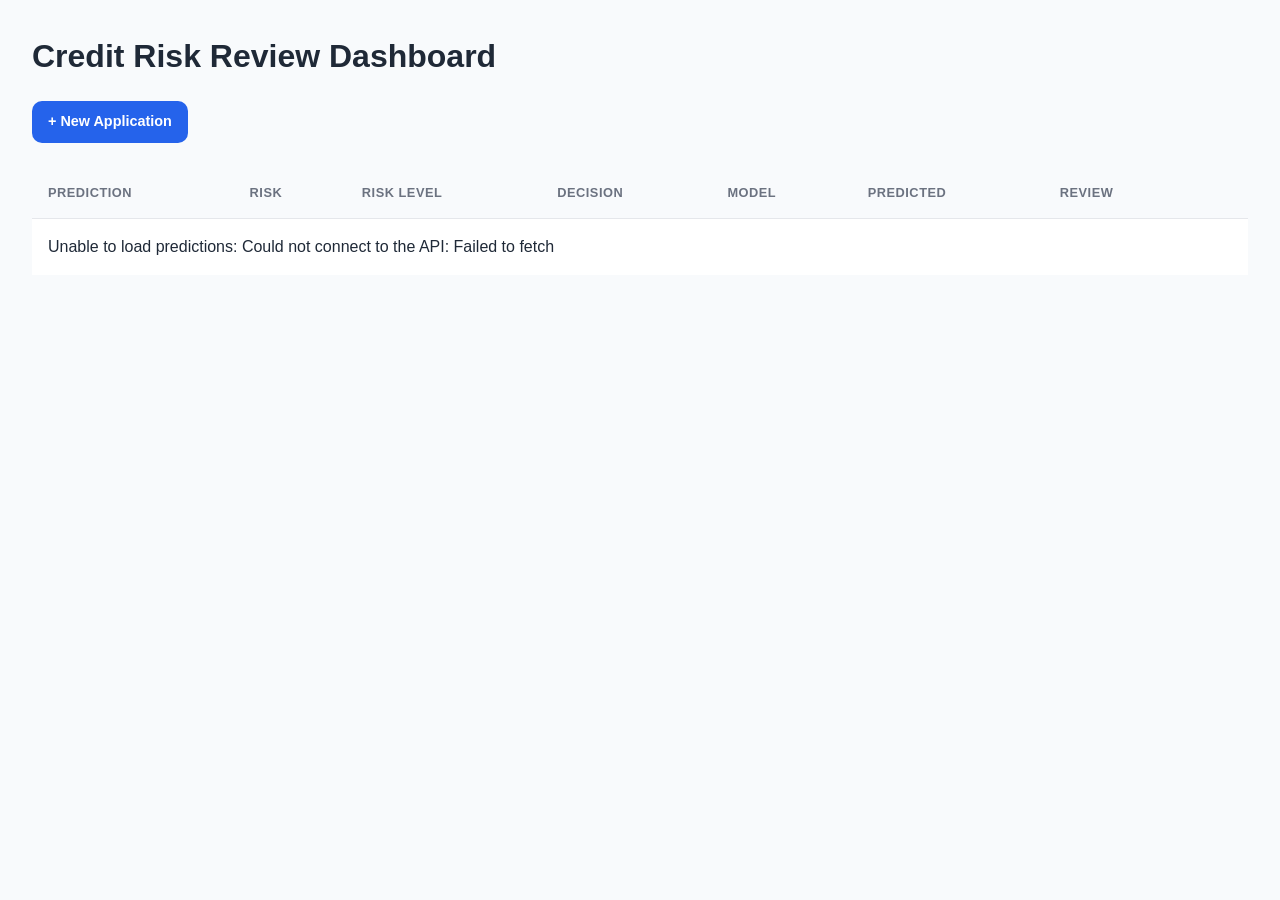
<file: frontend/index.html>
<!DOCTYPE html>
<html lang="en">
<head>
    <meta charset="UTF-8">
    <meta name="viewport" content="width=device-width, initial-scale=1.0">
    <title>Credit Risk Review Dashboard</title>
    <link rel="stylesheet" href="css/style.css">
</head>
<body>
    <div id="dashboard-view">
        <h1>Credit Risk Review Dashboard</h1>
        <button id="new-application-button" class="primary-button">
            + New Application
        </button>
        <table id="predictions-table">
            <thead>
                <tr>
                    <th>Prediction</th>
                    <th>Risk</th>
                    <th>Risk Level</th>
                    <th>Decision</th>
                    <th>Model</th>
                    <th>Predicted</th>
                    <th>Review</th>
                    <th></th>
                </tr>
            </thead>
            <tbody id="predictions-table-body"></tbody>
        </table>
        <div id="pagination-controls"></div>
    </div>

    <div id="review-view" style="display: none;">
        <button id="back-to-dashboard" class="secondary-button">
            ← Back to Dashboard
        </button>
        <section id="prediction-summary"></section>
        <section id="shap-section"></section>
        <section id="review-history"></section>
        <section id="new-review"></section>
    </div>
    
    <div id="new-application-view" style="display: none;">
        <button id="back-to-dashboard-from-form" class="secondary-button">
            ← Back to Dashboard
        </button>    
        <section id="application-form-section"></section>
    </div>

    <script src="js/config.js"></script>
    <script src="js/api.js"></script>
    <script src="js/dashboard.js"></script>
    <script src="js/review.js"></script>
    <script src="js/application.js"></script>
    <script src="js/app.js"></script>
</body>
</html>
</file>
<file: frontend/css/style.css>
:root {
    /* Colors */
    --color-primary: #2563eb;
    --color-primary-hover: #1d4ed8;

    --color-success: #15803d;
    --color-danger: #dc2626;
    --color-warning: #f59e0b;
    --color-pending: #6b7280;

    --color-text: #1f2937;
    --color-muted: #6b7280;
    --color-background: #f8fafc;
    --color-surface: #ffffff;
    --color-border: #e5e7eb;

    /* Spacing */
    --spacing-xs: 4px;
    --spacing-sm: 8px;
    --spacing-md: 16px;
    --spacing-lg: 24px;
    --spacing-xl: 32px;

    /* Borders */
    --radius-sm: 6px;
    --radius-md: 10px;
    --radius-lg: 14px;

    /* Shadows */
    --shadow-card: 0 2px 8px rgba(0, 0, 0, 0.08);
    --shadow-hover: 0 4px 12px rgba(0, 0, 0, 0.12);

    /* Layout */
    --content-width: 1400px;
}

/* ---------- Base ---------- */

* {
    box-sizing: border-box;
}

body {
    margin: 0;
    padding: var(--spacing-xl);
    font-family:
        Inter,
        -apple-system,
        BlinkMacSystemFont,
        "Segoe UI",
        sans-serif;

    color: var(--color-text);
    background: var(--color-background);
    line-height: 1.5;
}

button,
input,
select,
textarea {
    font: inherit;
}

button {
    cursor: pointer;
}

h1,
h2,
h3 {
    margin-top: 0;
}

/* ---------- Main Layout ---------- */

#dashboard-view,
#review-view,
#new-application-view {
    width: 100%;
    max-width: var(--content-width);
    margin: 0 auto;
}

/* ---------- Sections / Cards ---------- */

section {
    background: var(--color-surface);
    border: 1px solid var(--color-border);
    border-radius: var(--radius-lg);
    padding: var(--spacing-lg);
    margin-bottom: var(--spacing-lg);
    box-shadow: var(--shadow-card);
}

/* ---------- Decision Badges ---------- */

.badge {
    display: inline-block;
    padding: 4px 10px;
    border-radius: 999px;
    font-size: 0.75rem;
    font-weight: 700;
    letter-spacing: 0.04em;
    text-transform: uppercase;
    white-space: nowrap;
}

.badge-pending {
    background-color: var(--color-pending);
    color: #ffffff;
}

.badge-approved {
    background-color: var(--color-success);
    color: #ffffff;
}

.badge-rejected {
    background-color: var(--color-danger);
    color: #ffffff;
}

/* ---------- SHAP Explainability ---------- */

.shap-disclaimer {
    font-size: 0.85rem;
    color: var(--color-muted);
    margin-bottom: 24px;
}

.shap-feature {
    margin-bottom: 28px;
}

.shap-feature h3 {
    margin-bottom: 4px;
}

.shap-feature p {
    margin-top: 0;
    margin-bottom: 10px;
    color: var(--color-muted);
}

.shap-chart {
    position: relative;
    display: flex;
    width: 100%;
    height: 18px;
    margin: 12px 0 8px;
}

.shap-side {
    width: 50%;
    height: 100%;
    display: flex;
    align-items: center;
}

.shap-left {
    justify-content: flex-end;
    padding-right: 2px;
}

.shap-right {
    justify-content: flex-start;
    padding-left: 2px;
}

.shap-center-line {
    position: absolute;
    left: 50%;
    top: -6px;
    bottom: -6px;
    width: 2px;
    background-color: #6b7280;
    transform: translateX(-50%);
}

.shap-bar {
    height: 12px;
    border-radius: 6px;
    transition: width 0.3s ease;
}

.shap-increase {
    background-color: var(--color-danger);
}

.shap-decrease {
    background-color: var(--color-success);
}

.shap-details {
    display: flex;
    justify-content: space-between;
    align-items: center;
    gap: 16px;
    font-size: 0.9rem;
}

.shap-impact-increase {
    color: var(--color-danger);
    font-weight: 600;
}

.shap-impact-decrease {
    color: var(--color-success);
    font-weight: 600;
}

/* ---------- Dashboard Table ---------- */

#predictions-table {
    width: 100%;
    border-collapse: collapse;
    margin-top: var(--spacing-lg);
    background-color: #ffffff;
}

#predictions-table th,
#predictions-table td {
    padding: var(--spacing-md);
    text-align: left;
    border-bottom: 1px solid var(--color-border);
}

#predictions-table th {
    font-size: 0.8rem;
    font-weight: 700;
    text-transform: uppercase;
    letter-spacing: 0.04em;
    color: var(--color-muted);
    background-color: #f8fafc;
}

#predictions-table tbody tr {
    transition: background-color 0.15s ease;
}

#predictions-table tbody tr:hover {
    background-color: #f8fafc;
}

#predictions-table tbody tr:last-child td {
    border-bottom: none;
}

#dashboard-view {
    overflow-x: auto;
}

/* ---------- Buttons ---------- */

button {
    border: none;
    border-radius: var(--radius-md);
    padding: 10px 16px;
    font-size: 0.9rem;
    font-weight: 600;
    cursor: pointer;
    transition:
        background-color 0.15s ease,
        transform 0.05s ease;
}

button:active {
    transform: translateY(1px);
}

button:disabled {
    opacity: 0.6;
    cursor: not-allowed;
}

.primary-button {
    background-color: var(--color-primary);
    color: #ffffff;
}

.primary-button:hover {
    background-color: var(--color-primary-hover);
}

.secondary-button {
    background-color: #ffffff;
    color: var(--color-text);
    border: 1px solid var(--color-border);
}

.secondary-button:hover {
    background-color: #f8fafc;
}

/* ---------- Forms ---------- */

#application-form-section form,
#new-review form {
    display: flex;
    flex-direction: column;
    gap: var(--spacing-md);
}

#application-form-section label,
#new-review label {
    font-weight: 600;
    font-size: 0.9rem;
}

#application-form-section input,
#application-form-section select,
#application-form-section textarea,
#new-review input,
#new-review select,
#new-review textarea {
    width: 100%;
    padding: 10px 12px;
    border: 1px solid var(--color-border);
    border-radius: var(--radius-md);
    background-color: #ffffff;
    color: var(--color-text);
}

#application-form-section input:focus,
#application-form-section select:focus,
#application-form-section textarea:focus,
#new-review input:focus,
#new-review select:focus,
#new-review textarea:focus {
    outline: none;
    border-color: var(--color-primary);
    box-shadow: 0 0 0 3px rgba(37, 99, 235, 0.12);
}

#application-form-section textarea,
#new-review textarea {
    min-height: 100px;
    resize: vertical;
}
</file>
